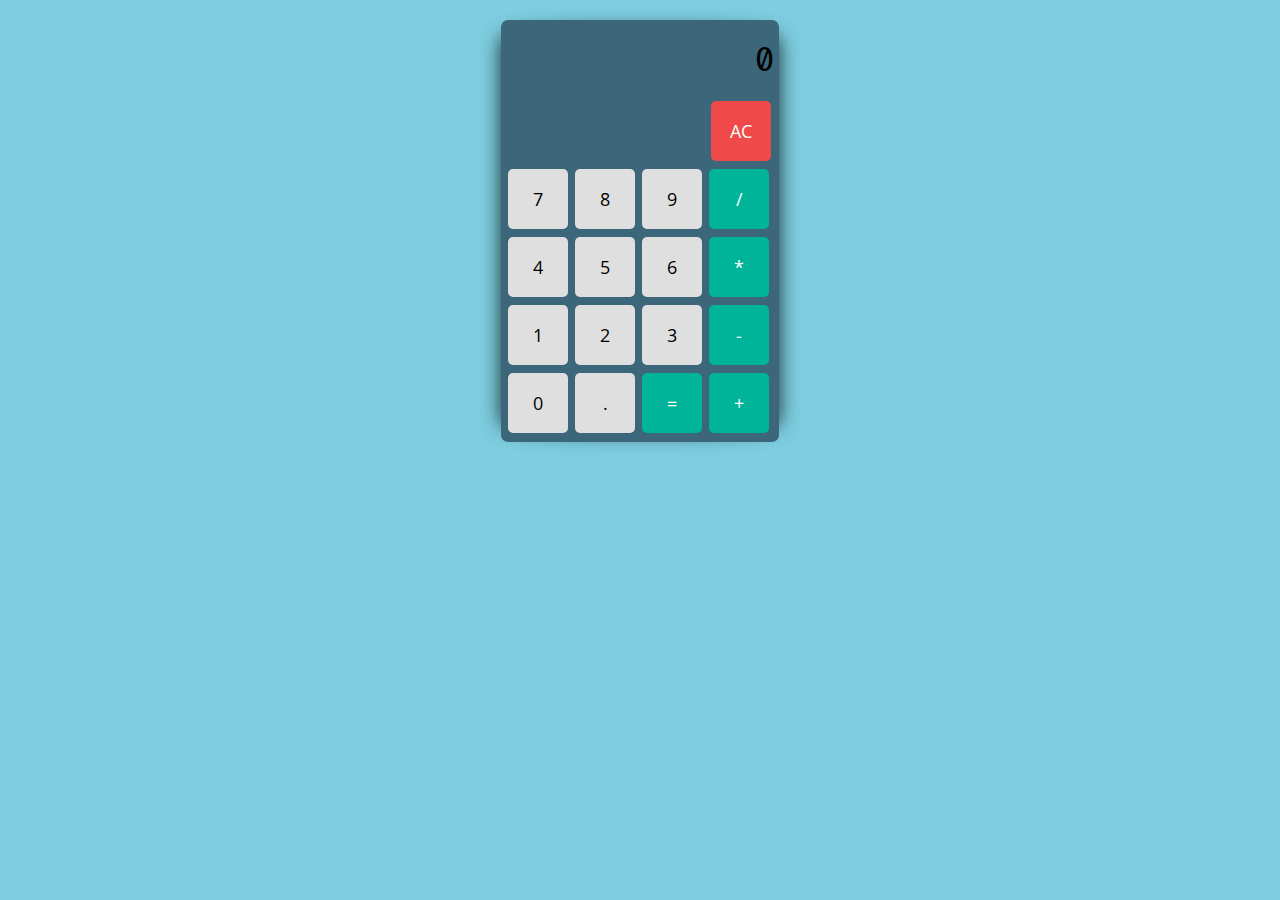
<file: Codesoft/Codesoft Project/calculator/calculator/index.html>
<!DOCTYPE html>
<html lang="en">
	<head>
		<meta charset="UTF-8" />
		<meta name="viewport" content="width=device-width, initial-scale=1.0" />
		<meta http-equiv="X-UA-Compatible" content="ie=edge" />
		<title>Mr.Calculator</title>
		<link
			href="https://fonts.googleapis.com/css?family=Open+Sans"
			rel="stylesheet"
		/>
		<link
			href="https://fonts.googleapis.com/css?family=Oxygen+Mono"
			rel="stylesheet"
		/>
		<link rel="stylesheet" href="brain/css/style.css" />
		<link rel="icon" type="image/png" href="brain/img/fav.png" />
	</head>
	<body>
		<div id="calculator">
			<div id="result">0</div>
			<button onclick="cls();">AC</button>
			<button onclick="num(this.innerHTML);">7</button>
			<button onclick="num(this.innerHTML);">8</button>
			<button onclick="num(this.innerHTML);">9</button>
			<button onclick="calc(this.innerHTML);">/</button>
			<button onclick="num(this.innerHTML);">4</button>
			<button onclick="num(this.innerHTML);">5</button>
			<button onclick="num(this.innerHTML);">6</button>
			<button onclick="calc(this.innerHTML);">*</button>
			<button onclick="num(this.innerHTML);">1</button>
			<button onclick="num(this.innerHTML);">2</button>
			<button onclick="num(this.innerHTML);">3</button>
			<button onclick="calc(this.innerHTML);">-</button>
			<button onclick="num(this.innerHTML);">0</button>
			<button onclick="num(this.innerHTML);">.</button>
			<button onclick="total();">=</button>
			<button onclick="calc(this.innerHTML);">+</button>
			<div id="smallResult"></div>
		</div>
		<script src="brain/js/script.js"></script>
	</body>
</html>
</file>
<file: Codesoft/Codesoft Project/calculator/calculator/brain/css/style.css>
* {
	padding: 0;
	margin: 0;
	box-sizing: border-box;
	font-family: 'Open Sans', sans-serif;
}

body {
	background: #7dcee0;
	-moz-user-select: none;
	-khtml-user-select: none;
	-webkit-user-select: none;
	-ms-user-select: none;
	user-select: none;
}

#calculator {
	position: relative;
	border-radius: 7px;
	margin: auto;
	margin-top: 20px;
	display: block;
	height: auto;
	width: 278px;
	background-color: rgb(60, 102, 122);
	font-size: 0.8em;
	padding: 5px;
	max-width: 320px;
}
#calculator:before,
#calculator:after {
	content: '';
	position: absolute;
	z-index: -1;
	-webkit-box-shadow: 0 0 20px rgba(0, 0, 0, 0.8);
	-moz-box-shadow: 0 0 20px rgba(0, 0, 0, 0.8);
	box-shadow: 0 0 20px rgba(0, 0, 0, 0.8);
	top: 10px;
	bottom: 10px;
	left: 0;
	right: 0;
	-moz-border-radius: 100px / 10px;
	border-radius: 100px / 10px;
}
#calculator:after {
	right: 10px;
	left: auto;
	-webkit-transform: skew(8deg) rotate(3deg);
	-moz-transform: skew(8deg) rotate(3deg);
	-ms-transform: skew(8deg) rotate(3deg);
	-o-transform: skew(8deg) rotate(3deg);
	transform: skew(8deg) rotate(3deg);
}

#smallResult {
	position: absolute;
	top: 3px;
	right: 10px;
}

#result {
	width: 100%;
	padding: 15px 0px;
	text-align: right;
	font-size: 2.5em;
	font-family: 'Oxygen Mono', monospace;
	background: inherit;
	color: black;
}

button {
	width: 60px;
	height: 60px;
	margin: 4px 2px;
	outline: none;
	border: none;
	background: rgb(223, 223, 223);
	color: black;
	border-radius: 5px;
	font-size: 1.4em;
}

button:active {
	background: #bfbfbf;
}

button:nth-child(2) {
	margin-left: 205px;
	display: block;
	background: #ef4a49;
	color: white;
}

button:nth-child(2):active {
	background: #b14e4d;
}

button:nth-child(6),
button:nth-child(10),
button:nth-child(14),
button:nth-child(17),
button:nth-child(18) {
	background: #00b49a;
	color: white;
}

button:nth-child(6):active,
button:nth-child(10):active,
button:nth-child(14):active,
button:nth-child(17):active,
button:nth-child(18):active {
	background: #218d7e;
}

footer {
	position: absolute;
	bottom: 0;
	padding: 20px;
	width: 100%;
	text-align: center;
}

a {
	text-decoration: none;
	color: inherit;
}

h1 {
	display: inline;
	font-size: 50px;
	color: #131313;
	letter-spacing: 0.05em;
	transition: all 0.3s;
	text-shadow: 1px -1px 0 #767676, -1px 2px 1px #737272, -2px 4px 1px #767474,
		-3px 6px 1px #787777, -4px 8px 1px #7b7a7a, -5px 10px 1px #7f7d7d,
		-6px 12px 1px #828181, -7px 14px 1px #868585, -8px 16px 1px #8b8a89,
		-9px 18px 1px #8f8e8d, -10px 20px 1px #949392, -11px 22px 1px #999897,
		-12px 24px 1px #9e9c9c, -13px 26px 1px #a3a1a1, -14px 28px 1px #a8a6a6,
		-15px 30px 1px #adabab, -16px 32px 1px #b2b1b0, -17px 34px 1px #b7b6b5,
		-18px 36px 1px #bcbbba, -19px 38px 1px #c1bfbf, -20px 40px 1px #c6c4c4,
		-21px 42px 1px #cbc9c8, -22px 44px 1px #cfcdcd, -23px 46px 1px #d4d2d1,
		-24px 48px 1px #d8d6d5, -25px 50px 1px #dbdad9, -26px 52px 1px #dfdddc,
		-27px 54px 1px #e2e0df, -28px 56px 1px #e4e3e2;
}

h1:hover {
	text-shadow: 1px -1px 0 #767676, 1px 2px 1px #737272, 2px 4px 1px #767474,
		3px 6px 1px #787777, 4px 8px 1px #7b7a7a, 5px 10px 1px #7f7d7d,
		6px 12px 1px #828181, 7px 14px 1px #868585, 8px 16px 1px #8b8a89,
		9px 18px 1px #8f8e8d, 10px 20px 1px #949392, 11px 22px 1px #999897,
		12px 24px 1px #9e9c9c, 13px 26px 1px #a3a1a1, 14px 28px 1px #a8a6a6,
		15px 30px 1px #adabab, 16px 32px 1px #b2b1b0, 17px 34px 1px #b7b6b5,
		18px 36px 1px #bcbbba, 19px 38px 1px #c1bfbf, 20px 40px 1px #c6c4c4,
		21px 42px 1px #cbc9c8, 22px 44px 1px #cfcdcd, 23px 46px 1px #d4d2d1,
		24px 48px 1px #d8d6d5, 25px 50px 1px #dbdad9, 26px 52px 1px #dfdddc,
		27px 54px 1px #e2e0df, 28px 56px 1px #e4e3e2;
}
</file>
